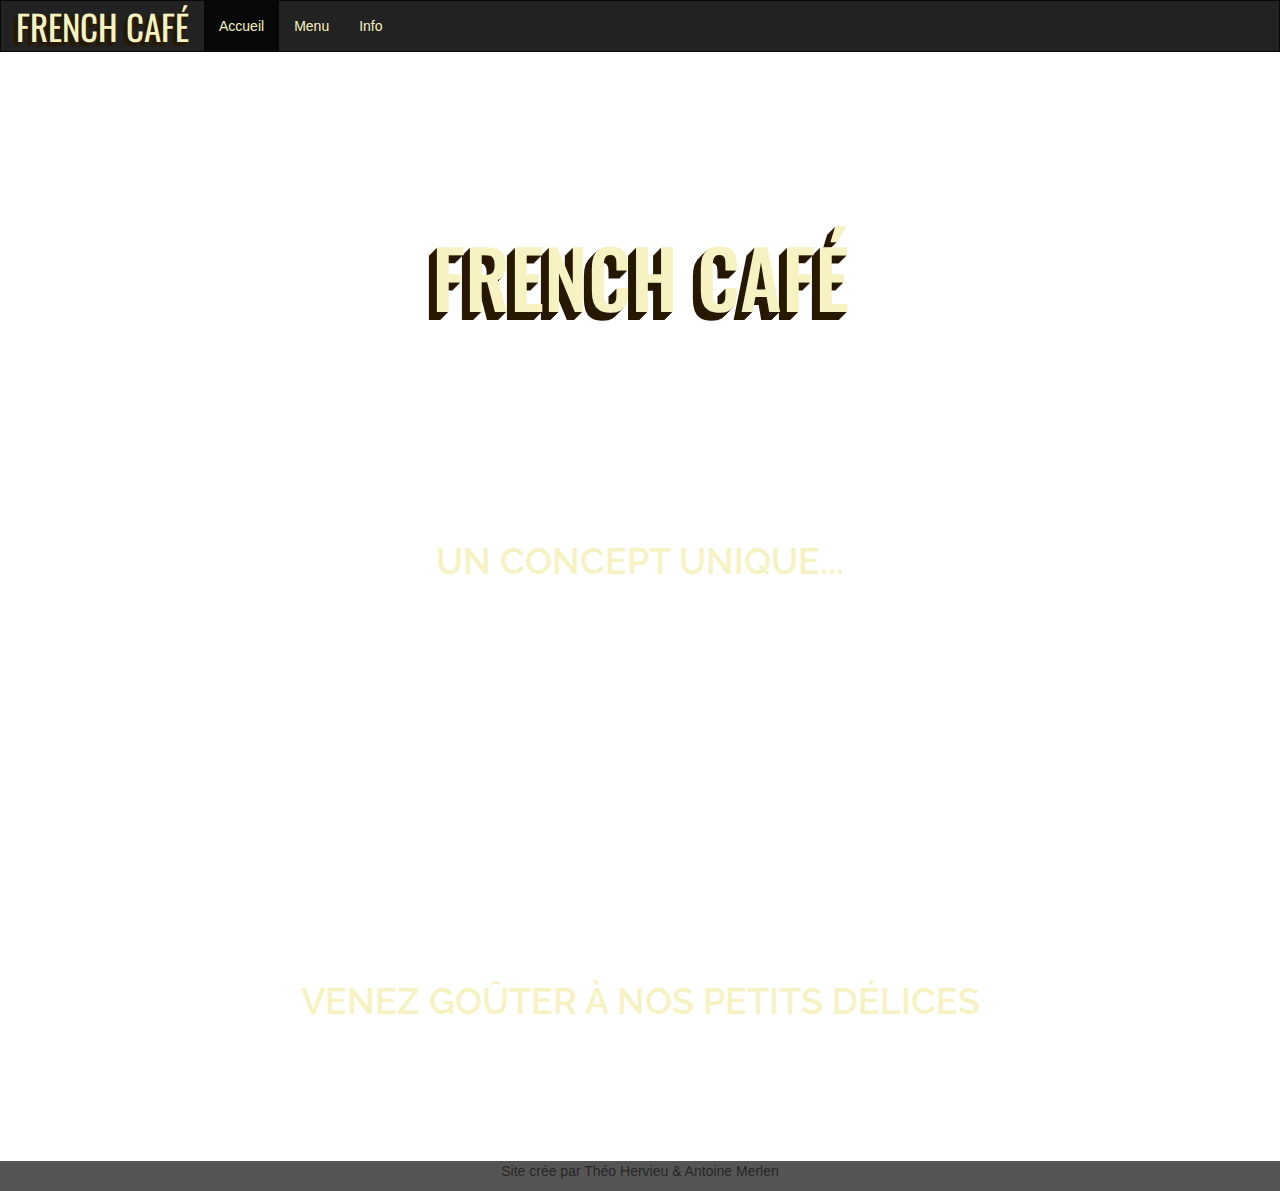
<file: index.html>
<!DOCTYPE html>
<html lang="en">
<head>
  <title>French Café</title>
  <meta charset="utf-8">
  <meta name="viewport" content="width=device-width, initial-scale=1">
  <link rel="stylesheet" href="http://maxcdn.bootstrapcdn.com/bootstrap/3.3.7/css/bootstrap.min.css">
  <script src="https://ajax.googleapis.com/ajax/libs/jquery/1.12.4/jquery.min.js"></script>
  <script src="http://maxcdn.bootstrapcdn.com/bootstrap/3.3.7/js/bootstrap.min.js"></script>
  <link rel="stylesheet" type="text/css" href="css/style.css">
  <link href="https://fonts.googleapis.com/css?family=Oswald" rel="stylesheet">
  <link href="https://fonts.googleapis.com/css?family=Raleway" rel="stylesheet">
  <link href="https://fonts.googleapis.com/css?family=Raleway:800" rel="stylesheet">


</head>
<body>

<!-- NAVBAR -->
<nav class="navbar navbar-inverse">
  <div class="container-fluid">
    <div class="navbar-header">
      <button type="button" class="navbar-toggle" data-toggle="collapse" data-target="#myNavbar">
        <span class="icon-bar"></span>
        <span class="icon-bar"></span>
        <span class="icon-bar"></span>
      </button>
      <a class="navbar-brand" href="index.html">FRENCH CAFÉ</a>
    </div>
    <div class="collapse navbar-collapse" id="myNavbar">
      <ul class="nav navbar-nav">
        <li class="active"><a href="index.html">Accueil</a></li>
				<li><a href="#">Menu</a></li>
        <li><a href="info.html">Info</a></li>

      </ul>

    </div>
  </div>
</nav>

<!-- IMG -->
<div class="landingpage">
	<!-- <img src="" class="imgbg"> -->
	<h1 style="position:relative">FRENCH CAFÉ</h2>
</div>

<!-- CONTAINER TEXT -->
<div class="container-fluid text-center">
  <!--<div class="row content">
    <div class="col-sm-2 sidenav">
      <p><a href="#">Link</a></p>
      <p><a href="#">Link</a></p>
      <p><a href="#">Link</a></p>
    </div> -->
    <div class="concept">
      <h1>Un concept unique...</h1><br><br>
      <p>	Le French Café est un concept né de l'imagination de Théo et Antoine après avoir passé plusieurs années aux USA (L.A. ma gueule!) <br>
			Vous pouvez y déguster de délicieuses boissons chaudes, glacées, à base de café, de thé, de chocolat, des smoothies, salade-tomates-oignon. <br>
			Que vous soyez entre amis pour un moment convivial ou seul (haha boloss), le French Café saura combler vos attentes. </p><br><br>
			<div class="col-xs-6 col-sm-3">
				<img src="img/coffee-cup.png">
				<p>Café de qualité</p>
			</div>
			<div class="col-xs-6 col-sm-3">
				<img src="img/quaver.png">
				<p>Bonne musique</p>
			</div>
			<div class="col-xs-6 col-sm-3">
				<img src="img/staff.png">
				<p>Nice staff</p>
			</div>
			<div class="col-xs-6 col-sm-3">
				<img src="img/eiffel-tower.png">
				<p>Situé au coeur de Paris</p>
			</div>
    </div>

    <div class="menu">
    	<h1>Venez goûter à nos petits délices</h1>
    	<h2><a href="menu.html">(cliquez ici pour afficher le menu)</a></h2>
    </div>

    <!-- <div class="col-sm-2 sidenav">
      <div class="well">
        <p>ADS</p>
      </div>
      <div class="well">
        <p>ADS</p>
      </div>
    </div> -->
  </div>
</div>

<footer class="container-fluid text-center">
  <p>Site crée par Théo Hervieu & Antoine Merlen</p>
</footer>

</body>
</html>
</file>
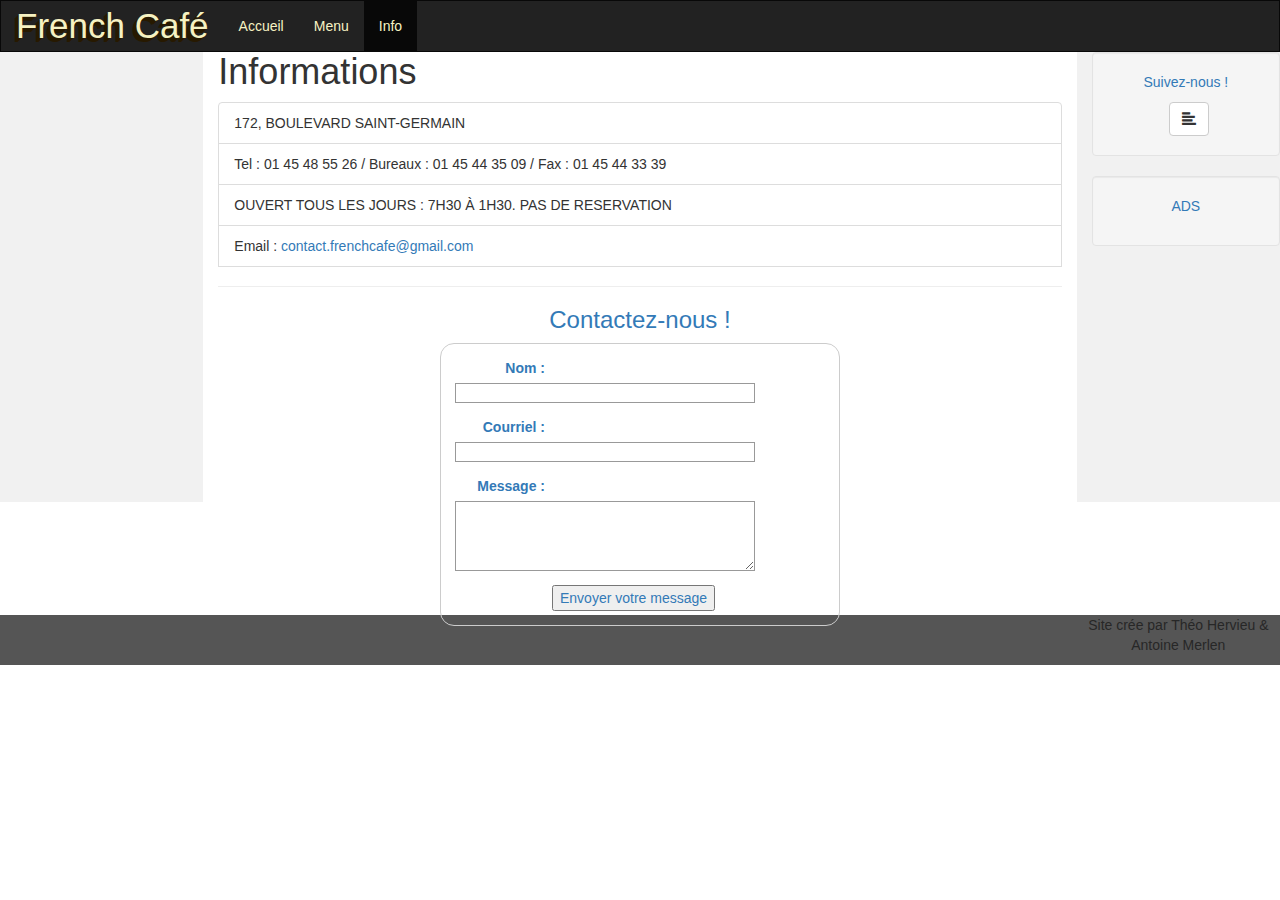
<file: info.html>
<!DOCTYPE html>
<html lang="en">
<head>
  <title>French Café</title>
  <meta charset="utf-8">
  <meta name="viewport" content="width=device-width, initial-scale=1">
  <link rel="stylesheet" href="http://maxcdn.bootstrapcdn.com/bootstrap/3.3.7/css/bootstrap.min.css">
  <script src="https://ajax.googleapis.com/ajax/libs/jquery/1.12.4/jquery.min.js"></script>
  <script src="http://maxcdn.bootstrapcdn.com/bootstrap/3.3.7/js/bootstrap.min.js"></script>
  <link rel="stylesheet" type="text/css" href="css/style.css">
  <link href="//maxcdn.bootstrapcdn.com/font-awesome/4.1.0/css/font-awesome.min.css" rel="stylesheet">
<link href="https://maxcdn.bootstrapcdn.com/bootstrap/3.3.5/css/bootstrap.min.css" rel="stylesheet" integrity="sha256-MfvZlkHCEqatNoGiOXveE8FIwMzZg4W85qfrfIFBfYc= sha512-dTfge/zgoMYpP7QbHy4gWMEGsbsdZeCXz7irItjcC3sPUFtf0kuFbDz/ixG7ArTxmDjLXDmezHubeNikyKGVyQ==" crossorigin="anonymous">

</head>
<body>

<nav class="navbar navbar-inverse">
  <div class="container-fluid">
    <div class="navbar-header">
      <button type="button" class="navbar-toggle" data-toggle="collapse" data-target="#myNavbar">
        <span class="icon-bar"></span>
        <span class="icon-bar"></span>
        <span class="icon-bar"></span>
      </button>
      <a class="navbar-brand" href="#">French Café</a>
    </div>
    <div class="collapse navbar-collapse" id="myNavbar">
      <ul class="nav navbar-nav">
        <li><a href="index.html">Accueil</a></li>
        <li><a href="#">Menu</a></li>
        <li class="active"><a href="info.html">Info</a></li>

      </ul>
    </div>
  </div>
</nav>

<div class="container-fluid text-center">
  <div class="row content">

    <div class="col-sm-2 sidenav">
      <!--
      <p><a href="#">Link</a></p>
      <p><a href="#">Link</a></p>
      <p><a href="#">Link</a></p>
    -->
    </div>
  
    <div class="col-sm-8 text-left">
      <h1>Informations</h1>

        <p> <ul class="list-group">
  <li class="list-group-item">172, BOULEVARD SAINT-GERMAIN</li>
  <li class="list-group-item">Tel : 01 45 48 55 26   /   Bureaux : 01 45 44 35 09   /   Fax : 01 45 44 33 39</li>
  <li class="list-group-item">OUVERT TOUS LES JOURS : 7H30 À 1H30. PAS DE RESERVATION</li>
  <li class="list-group-item">Email : <a href="#">contact.frenchcafe@gmail.com</li>
</ul></p>
      <hr>
      <h3><center>Contactez-nous !</center></h3>
      <p>
        <form action="/ma-page-de-traitement" method="post">
    <div>
        <label for="nom">Nom :</label>
        <input type="text" id="nom" />
    </div>
    <div>
        <label for="courriel">Courriel :</label>
        <input type="email" id="courriel" />
    </div>
    <div>
        <label for="message">Message :</label>
        <textarea id="message"></textarea>
    </div>

    <div class="button">
        <button type="submit">Envoyer votre message</button>
    </div>
</form>
</p>
    </div>
    <div class="col-sm-2 sidenav">
      <div class="well">
        <p>Suivez-nous !</p>
        <button type="button" class="btn btn-default" aria-label="Left Align">
  <span class="glyphicon glyphicon-align-left" aria-hidden="true"></span>
</button>
      </div>
      <div class="well">
        <p>ADS</p>
      </div>
    </div>
  </div>
</div>

<footer class="container-fluid text-center">
  <p>Site crée par Théo Hervieu & Antoine Merlen</p>
</footer>

</body>
</html>
</file>
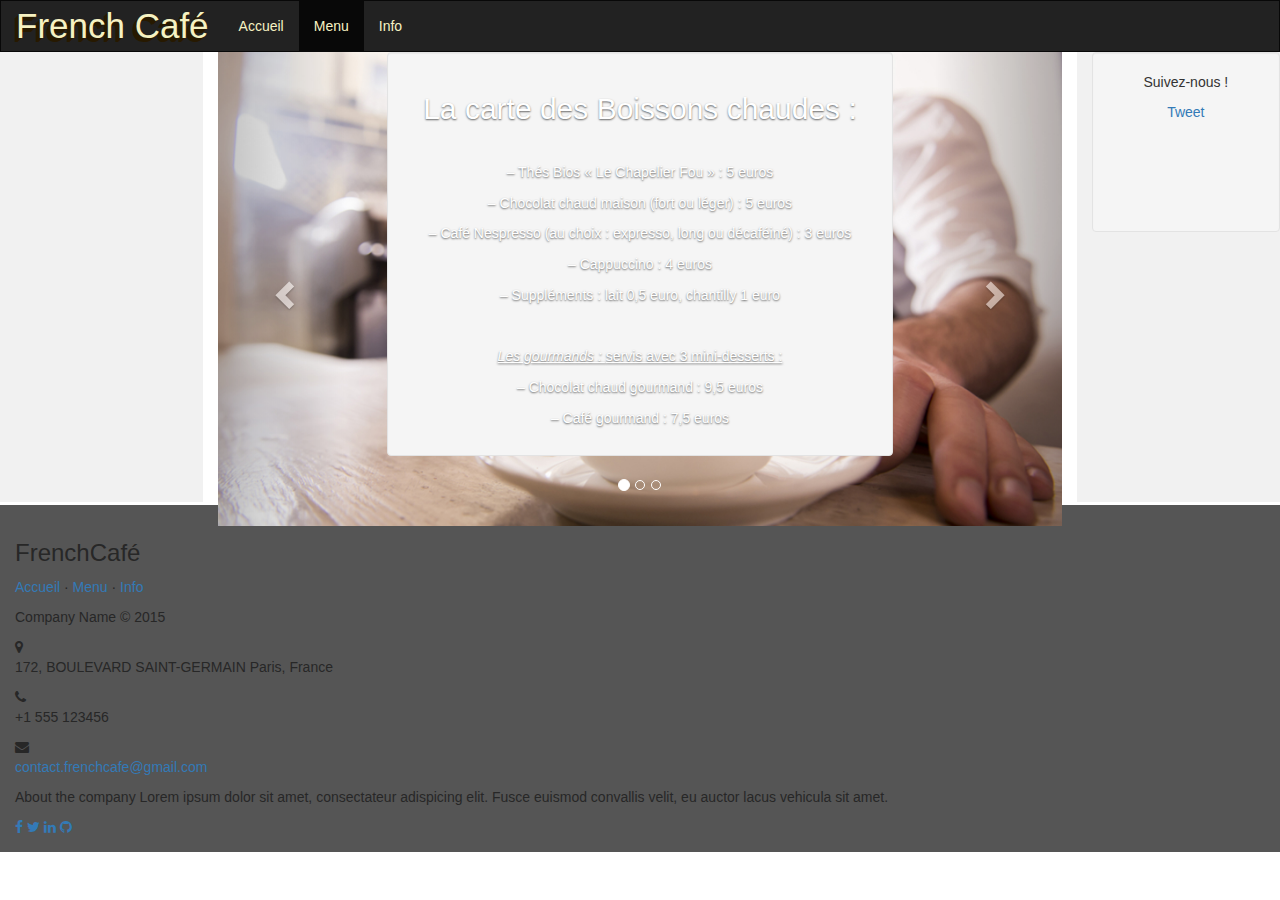
<file: menu.html>
<!DOCTYPE html>
<html lang="en">
<head>
  <title>French Café</title>
  <meta charset="utf-8">
  <meta name="viewport" content="width=device-width, initial-scale=1">
  <link rel="stylesheet" href="http://maxcdn.bootstrapcdn.com/bootstrap/3.3.7/css/bootstrap.min.css">
  <script src="https://ajax.googleapis.com/ajax/libs/jquery/1.12.4/jquery.min.js"></script>
  <script src="http://maxcdn.bootstrapcdn.com/bootstrap/3.3.7/js/bootstrap.min.js"></script>
  <link rel="stylesheet" type="text/css" href="css/style.css">
  <link href="//maxcdn.bootstrapcdn.com/font-awesome/4.1.0/css/font-awesome.min.css" rel="stylesheet">
<link href="https://maxcdn.bootstrapcdn.com/bootstrap/3.3.5/css/bootstrap.min.css" rel="stylesheet" integrity="sha256-MfvZlkHCEqatNoGiOXveE8FIwMzZg4W85qfrfIFBfYc= sha512-dTfge/zgoMYpP7QbHy4gWMEGsbsdZeCXz7irItjcC3sPUFtf0kuFbDz/ixG7ArTxmDjLXDmezHubeNikyKGVyQ==" crossorigin="anonymous">

</head>
<body>

<nav class="navbar navbar-inverse">
  <div class="container-fluid">
    <div class="navbar-header">
      <button type="button" class="navbar-toggle" data-toggle="collapse" data-target="#myNavbar">
        <span class="icon-bar"></span>
        <span class="icon-bar"></span>
        <span class="icon-bar"></span>
      </button>
      <a class="navbar-brand" href="#">French Café</a>
    </div>
    <div class="collapse navbar-collapse" id="myNavbar">
      <ul class="nav navbar-nav">
        <li><a href="index.html">Accueil</a></li>
        <li class="active"><a href="menu.html">Menu</a></li>
        <li><a href="info.html">Info</a></li>

      </ul>
    </div>
  </div>
</nav>

<div class="container-fluid text-center">
  <div class="row content">

    <div class="col-sm-2 sidenav">
      <!--
      <p><a href="#">Link</a></p>
      <p><a href="#">Link</a></p>
      <p><a href="#">Link</a></p>
    -->
    </div>

    <div class="col-sm-8 text-left">



      <div id="carousel-example-generic" class="carousel slide" data-ride="carousel">
        <!-- Indicators -->
        <ol class="carousel-indicators">
          <li data-target="#carousel-example-generic" data-slide-to="0" class="active"></li>
          <li data-target="#carousel-example-generic" data-slide-to="1"></li>
          <li data-target="#carousel-example-generic" data-slide-to="2"></li>
        </ol>

        <!-- Wrapper for slides -->
        <div class="carousel-inner" role="listbox">
          <div class="item active">
            <img src="img/barista.jpg" alt="img/barista.jpg">
            <div class="carousel-caption">
              <div class="well">
                <p>
<h2>La carte des Boissons chaudes :</h2><br>
<h5>
– Thés Bios « Le Chapelier Fou » : 5 euros<br><br>



– Chocolat chaud maison (fort ou léger) : 5 euros<br><br>

– Café Nespresso (au choix : expresso, long ou décaféiné) : 3 euros<br><br>

– Cappuccino : 4 euros<br><br>

– Suppléments : lait 0,5 euro, chantilly 1 euro<br><br>
<br><br>
<u><i>Les gourmands : </i>servis avec 3 mini-desserts :</u><br><br>
– Chocolat chaud gourmand : 9,5 euros<br><br>

– Café gourmand : 7,5 euros</h5>
</p>
              </div>
            </div>
          </div>
          <div class="item">
            <img src="img/img.jpg" alt="img/img.jpg">
            <div class="carousel-caption">
              <div class="well">
                <p>
<h2>La carte des Boissons fraîches :</h2><br>
<h5>
– Oranges ou pamplemousses pressés frais (25 cl) : 5 euros<br><br>
– San Pellegrino/ Vittel 50 cl : 4,2 euros, 1 l : 6,6 euros<br><br>
– Coca-Cola (classique ou Zéro) (33 cl), Orangina (25 cl), Limonade Lorina (33 cl) : 4,8 euros<br><br>
– Thé glacé Arizona (50 cl) : 5 euros<br><br>
– Supplément sirop (grenadine, menthe, violette, citron) : 0,5 euros




                </p>
              </div>
            </div>

          </div>
          <div class="item">
            <img src="img/beans.jpg" alt="img/beans.jpg">
            <div class="carousel-caption">
              <div class="well">
                <p>
                  <h2>Nos desserts faits maison :</h2><br>

                  – Cookie aux pépites de chocolat : 3,5 euros<br><br>
                  – Panna cotta au coulis de fruits rouges : 4,5 euros<br><br>
                  – Muffin au Nutella et aux pépites de chocolat : 4,5 euros<br><br>
                  – Tarte au citron meringuée : 7 euros<br><br>
                  – Cheesecake (servi avec crème de citron ou coulis de fruits rouges): 7 euros<br><br>
                  – Mi-cuit au chocolat noir (servi avec une boule de glace à la vanille) : 7 euros<br><br>
                  Les plats « faits maison » sont élaborés sur place à partir de produits bruts.<br><br>



                </p>
              </div>
            </div>

          </div>



        <!-- Controls -->
        <a class="left carousel-control" href="#carousel-example-generic" role="button" data-slide="prev">
          <span class="glyphicon glyphicon-chevron-left" aria-hidden="true"></span>
          <span class="sr-only">Previous</span>
        </a>
        <a class="right carousel-control" href="#carousel-example-generic" role="button" data-slide="next">
          <span class="glyphicon glyphicon-chevron-right" aria-hidden="true"></span>
          <span class="sr-only">Next</span>
        </a>
        </div>
      </div>






    </div>
    <div class="col-sm-2 sidenav">
      <div class="well">
        <p>Suivez-nous !</p>
        <p><a href="http://twitter.com/share" class="twitter-share-button"
  data-count="vertical" data-via="InfoWebMaster">Tweet</a>
<script type="text/javascript" src="http://platform.twitter.com/widgets.js"></script></p>

<p><script src="https://apis.google.com/js/platform.js" async defer></script>
<div class="g-plusone" data-size="medium" data-annotation="none"></div></p>

<p><iframe src="https://www.facebook.com/plugins/follow.php?href=https%3A%2F%2Fwww.facebook.com%2Fzuck&width=82&height=65&layout=button&size=small&show_faces=false&appId" width="82" height="65" style="border:none;overflow:hidden" scrolling="no" frameborder="0" allowTransparency="true"></iframe></p>



      </div>

    </div>
  </div>
</div>



</body>

<footer class="footer-distributed">

  <div class="footer-left">

    <h3>French<span>Café</span></h3>

    <p class="footer-links">
      <a href="index.html">Accueil</a>
      ·
      <a href="menu.html">Menu</a>
      ·
      <a href="info.html">Info</a>

    </p>

    <p class="footer-company-name">Company Name &copy; 2015</p>
  </div>

  <div class="footer-center">

    <div>
      <i class="fa fa-map-marker"></i>
      <p><span>172, BOULEVARD SAINT-GERMAIN</span> Paris, France</p>
    </div>

    <div>
      <i class="fa fa-phone"></i>
      <p>+1 555 123456</p>
    </div>

    <div>
      <i class="fa fa-envelope"></i>
      <p><a href="mailto:support@company.com">contact.frenchcafe@gmail.com</a></p>
    </div>

  </div>

  <div class="footer-right">

    <p class="footer-company-about">
      <span>About the company</span>
      Lorem ipsum dolor sit amet, consectateur adispicing elit. Fusce euismod convallis velit, eu auctor lacus vehicula sit amet.
    </p>

    <div class="footer-icons">

      <a href="#"><i class="fa fa-facebook"></i></a>
      <a href="#"><i class="fa fa-twitter"></i></a>
      <a href="#"><i class="fa fa-linkedin"></i></a>
      <a href="#"><i class="fa fa-github"></i></a>

    </div>

  </div>

</footer>



<!--
<footer class="container-fluid text-center">
  <p>Site crée par Théo Hervieu & Antoine Merlen</p>
</footer>
-->

</html>
</file>
<file: css/style.css>
@charset "UTF-8";
/* COULEURS */
/* POLICES */
/* TAILLES */
/* CONTENU */
.landingpage {
  height: 50vh;
  width: 100%;
  background: url(http://cenabiznesu.pl/images/fx/crop2,5366,3018,0,537/65636) fixed;
  background-size: 100%;
  padding-top: 0px;
}

.landingpage h1 {
  padding-top: 20vh;
  color: #f6f2c2 !important;
  text-align: center;
  font-family: 'Oswald', sans-serif;
  font-size: 80px;
  text-shadow: -1px 1px 0px #271900, -2px 2px 0px #271900, -3px 3px 0px #271900, -4px 4px 0px #271900, -5px 5px 0px #271900, -6px 6px 0px #271900, -7px 7px 0px #271900, -8px 8px 0px #271900;
}

.concept {
  padding: 20px;
  height: 380px;
  background-image: url(http://www.lannathai.ca/wp-content/uploads/2014/12/bigstock-Blank-Chalkboard-Blackboard-T-50893607.jpg);
}

.concept p {
  font-size: 20px;
  font-family: "Raleway", sans-serif;
  color: white;
}

.concept h1 {
  font-weight: 600;
  padding-top: 100px;
  color: #f6f2c2 !important;
  font-family: "Raleway", sans-serif;
  text-transform: uppercase;
}

.concept h1, .concept h2, .concept h3 {
  font-weight: 600;
  padding-top: 20px;
  color: #f6f2c2 !important;
}

.navbar a {
  color: #f6f2c2 !important;
}

.navbar-brand {
  font-family: "Oswald", sans-serif;
  font-size: 35px;
  text-shadow: -1px 1px 0px #271900, -2px 2px 0px #271900, -3px 3px 0px #271900, -4px 4px 0px #271900;
  color: #f6f2c2 !important;
  padding-left: 30px;
}

.menu {
  height: 300px;
  background: url(http://image.noelshack.com/fichiers/2016/38/1474477568-pexels-photo-86584.jpeg) fixed;
  background-size: 100%;
}

.menu p {
  font-size: 20px;
  font-family: "Raleway", sans-serif;
}

.menu h1 {
  font-weight: 600;
  padding-top: 100px;
  color: #f6f2c2 !important;
  font-family: "Raleway", sans-serif;
  text-transform: uppercase;
}

.menu h2 a {
  text-decoration: none;
  color: white;
}

/* CORRECTIFS (marges,...) */
h1 {
  margin: 0 !important;
}

.container-fluid {
  margin: 0 !important;
  padding: 0 !important;
  margin-bottom: -21px !important;
}

/* BASE BOOTSTRAP */
.navbar {
  margin-bottom: 0;
  border-radius: 0;
}

.row.content {
  height: 450px;
}

.sidenav {
  background-color: #f1f1f1;
  height: 100%;
}

footer {
  background-color: #555;
  color: #272727 !important;
  padding: 15px;
}

@media screen and (max-width: 767px) {
  .sidenav {
    height: auto;
    padding: 15px;
  }
  .row.content {
    height: auto;
  }
}

form {
  /* Pour le centrer dans la page */
  margin: 0 auto;
  width: 400px;
  /* Pour voir les limites du formulaire */
  padding: 1em;
  border: 1px solid #CCC;
  border-radius: 1em;
}

form div + div {
  margin-top: 1em;
}

label {
  /* Afin de s'assurer que toutes les étiquettes aient la même dimension et soient alignées correctement */
  display: inline-block;
  width: 90px;
  text-align: right;
}

input, textarea {
  /* Afin de s'assurer que tous les champs textuels utilisent la même police
       Par défaut, textarea utilise une police à espacement constant */
  font: 1em sans-serif;
  /* Pour donner la même dimension à tous les champs textuels */
  width: 300px;
  -moz-box-sizing: border-box;
  box-sizing: border-box;
  /* Pour harmoniser l'apparence des bordures des champs textuels */
  border: 1px solid #999;
}

input:focus, textarea:focus {
  /* Afin de rehausser les éléments actifs */
  border-color: #000;
}

textarea {
  /* Pour aligner correctement les champs multilignes et leurs étiquettes */
  vertical-align: top;
  /* Pour donner assez d'espace pour entrer du texte */
  height: 5em;
  /* Pour permettre aux utilisateurs de redimensionner un champ textuel horizontalement
       Cela ne marche pas avec tous les navigateurs  */
  resize: vertical;
}

.button {
  /* Pour positionner les boutons de la même manière que les champs textuels */
  padding-left: 90px;
  /* même dimension que les étiquettes */
}

button {
  /* Cette marge représente approximativement le même espace
       que celui entre les étiquettes et les champs textuels */
  margin-left: .5em;
}

.social:hover {
  -webkit-transform: scale(1.1);
  -moz-transform: scale(1.1);
  -o-transform: scale(1.1);
}

.social {
  -webkit-transform: scale(0.8);
  /* Browser Variations: */
  -moz-transform: scale(0.8);
  -o-transform: scale(0.8);
  -webkit-transition-duration: 0.5s;
  -moz-transition-duration: 0.5s;
  -o-transition-duration: 0.5s;
}

/*
    Multicoloured Hover Variations
*/
#social-fb:hover {
  color: #3B5998;
}

#social-tw:hover {
  color: #4099FF;
}

#social-gp:hover {
  color: #d34836;
}

#social-em:hover {
  color: #f39c12;
}
</file>
